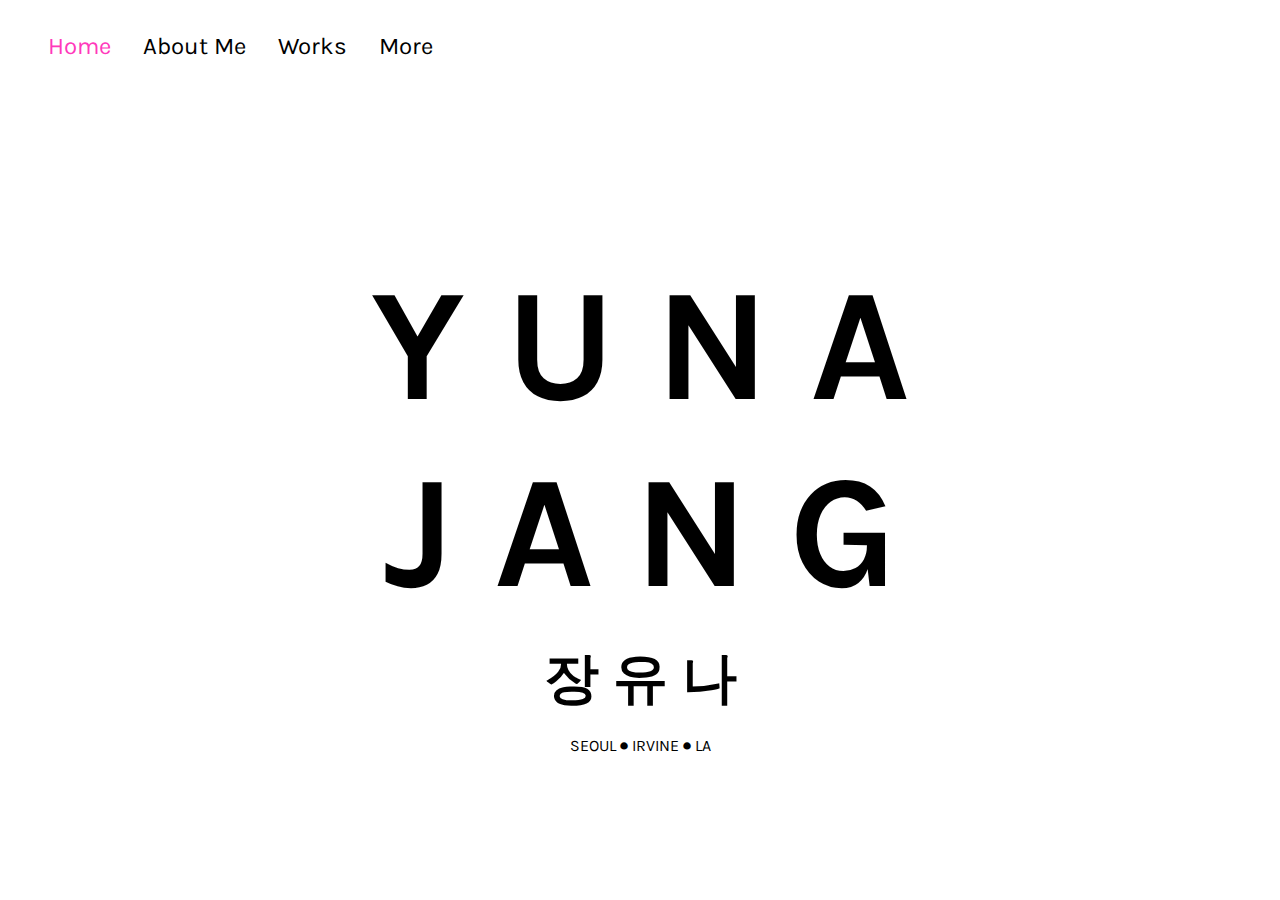
<file: Final/index.html>
<!DOCTYPE html>
<html>
<head>
	<meta charset="utf-8">
	<meta name="viewport" content="width=device-width, initial-scale=1">
	<link rel="stylesheet" href="stylesheet.css">
	<title>Home</title>
	<style>
		body {
			text-align: center;
			object-position: center;
		}
		#firstname {
			display: block;
			text-align: center;
			margin-top: 10rem;
			font-size: 10rem;
			font-weight: bold;
			margin-bottom: 1rem;
		}

		#Y:hover {
			color: #ff4646;
		}
		#U:hover {
			color: #46d6ff;
		}
		#N:hover {
			color: #46ff4a;
		}
		#A:hover {
			color: #e5ff58;
		}
		#J:hover {
			color: #c4ff46;
		}
		#A2:hover {
			color: #ff58c6;
		}
		#N2:hover {
			color: #58ffb2;
		}
		#G:hover {
			color: #46d6ff;
		}

		#korean {
			text-align: center;
			font-size: 55px;
			font-weight: bold;
			display: inline;
		}

		li {
			display: inline;
			margin-top: 30px;
		}
		h3 {
			text-align: center;
			margin-top: 15px;
		}

		#w:hover {
			color: red;
		}
		#d:hover {
			color: #9095a0;
		}
		#s:hover {
			color: #093093;
		}

		#loc {
			margin-top: 20px;
		}
		#seoul:hover {
			color: #ff39bb;
		}
		#irvine:hover {
			color: #fff14f;
		}
		#la:hover {
			color: #30ff57;
		}
	</style>
</head>
<body>
	<div id="navbar">
		<a class="active" href="index.html">Home</a>
		<a href="aboutme.html">About Me</a>
		<a href="works.html">Works</a>
		<a href="more.html">More</a>
	</div>

	<div class="mother">
		<div id="firstname">
			<div id="yuna">
				<a id="Y">Y</a>
				<a id="U">U</a>
				<a id="N">N</a>
				<a id="A">A</a>
			</div>
			<div id="jang">
				<a id="J">J</a>
				<a id="A2">A</a>
				<a id="N2">N</a>
				<a id="G">G</a>
			</div>
		</div>
		<div id="korean">
			<li id="w">장</li>
			<li id="d">유</li>
			<li id="s">나</li>
		</div>
		<div id="loc">
			<a id="seoul">SEOUL</a>
			⏺ 
			<a id="irvine">IRVINE</a>
			⏺ 
			<a id="la">LA</a>
		</div>
	</div>
	
</body>
</html>
</file>
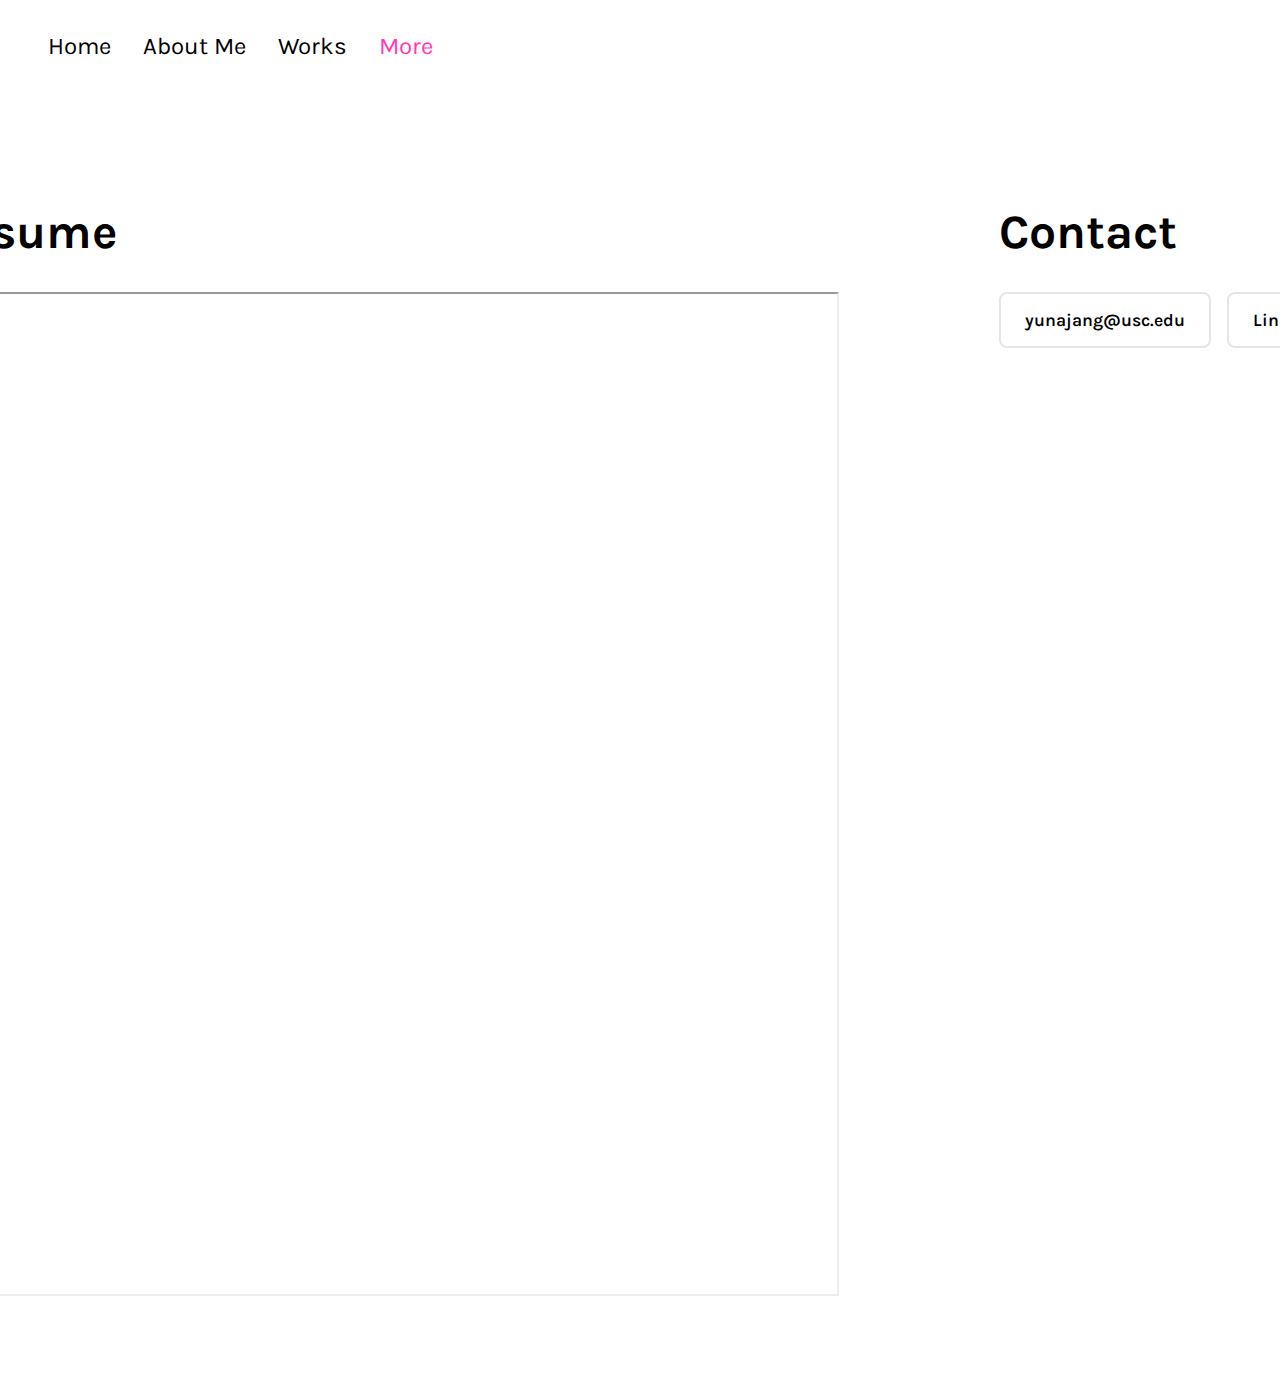
<file: Final/more.html>
<!DOCTYPE html>
<html>
<head>
	<meta charset="utf-8">
	<meta name="viewport" content="width=device-width, initial-scale=1">
	<link rel="stylesheet" href="stylesheet.css">
	<title>More</title>
</head>
<body>
	<div id="navbar">
		<a href="index.html">Home</a>
		<a href="aboutme.html">About Me</a>
		<a href="works.html">Works</a>
		<a class="active" href="more.html">More</a>
	</div>
	<div class="more-center">
		<div class="more-body">
			<h1 class="item-title">Resume</h1>
			<iframe src="./yunajangresume.pdf" 
					width="900"
					height="1000"> 
			</iframe> 
		</div>
		<div class="more-body">
			<h1 class="item-title">Contact</h1>
			<div class="contactbuttons">
				<div class="contact-button"><a href="mailto:yunajang@usc.edu">yunajang@usc.edu</a></div>
				<div class="contact-button"><a href="https://www.linkedin.com/in/yunajang/">LinkedIn</a></div>
				<div class="contact-button"><a href="https://www.instagram.com/yunartchive/">Instagram</a></div>	
			</div>
			<br>
			

		</div>
	</div>
	
</body>
</html>
</file>
<file: Final/stylesheet.css>
@font-face {
    font-family: "Karla";
    src: url('./fonts/Karla-VariableFont_wght.ttf') format('truetype');
}

html {
	font-family: "Karla";
	src: url(./fonts/Karla-VariableFont_wght.ttf);
	margin: 0;
	font-size: 16px;
}

body {
	margin:0;
}
a {
	text-decoration: none;
	color: #000;
}

#navbar {
	display: flex;
	flex-direction: row;
	gap: 2rem;
	justify-content: flex-start;
	padding: 2rem 3rem;
	font-size: 1.5rem;
	text-align: center;
	text-decoration: none;
	color: #373939;
	/* box-shadow: 0px 2px 5px #757575; */
}

#navbar a:hover {
	color: #ff39bb;

	transition: 0.3s ease-in-out;
}

.active {
	color: #ff39bb;
}

#navbar img {
	height: 50px;
	width: auto;
	margin-top: 13px;
		
}

/* Works page */

.work-body {
	display: flex;
	flex-direction: column;
	justify-content: center;
	padding: 10rem 17rem;
	gap: 7rem;
}

.work-item {
	display: flex;
	flex-direction: row;
	gap: 5rem;
	align-items: center;
}

.item-image {
	height: 30rem;
}

.item-title {
	font-size: 3rem;
}
.item-description {
	font-size: 1.3rem;
}

.item-image:hover {
	transform: scale(1.1);
	transition: 0.3s ease-in-out;
}

/* About page */
.more-center {
	display: flex;
	flex-direction: row;
	justify-content: center;
	align-content: center;
	padding: 5rem 45rem;
	gap: 10rem;
}

.contact-button {
	padding: 1rem 1.5rem;
	border: 2px solid rgba(0, 0, 0, 0.1);
	border-radius: 0.5rem;
	font-weight: 600;
	font-size: 1.1rem;
}

.contact-button:hover {
	border: 2px solid rgba(0,0,0,0.5);
	transition: 0.3s ease-in-out;
}

.contactbuttons {
	display: flex;
	flex-direction: row;
	justify-content: center;
	align-content: center;
	gap: 1rem;
}

.project-summary {
	margin-left: 1rem;
}
</file>
